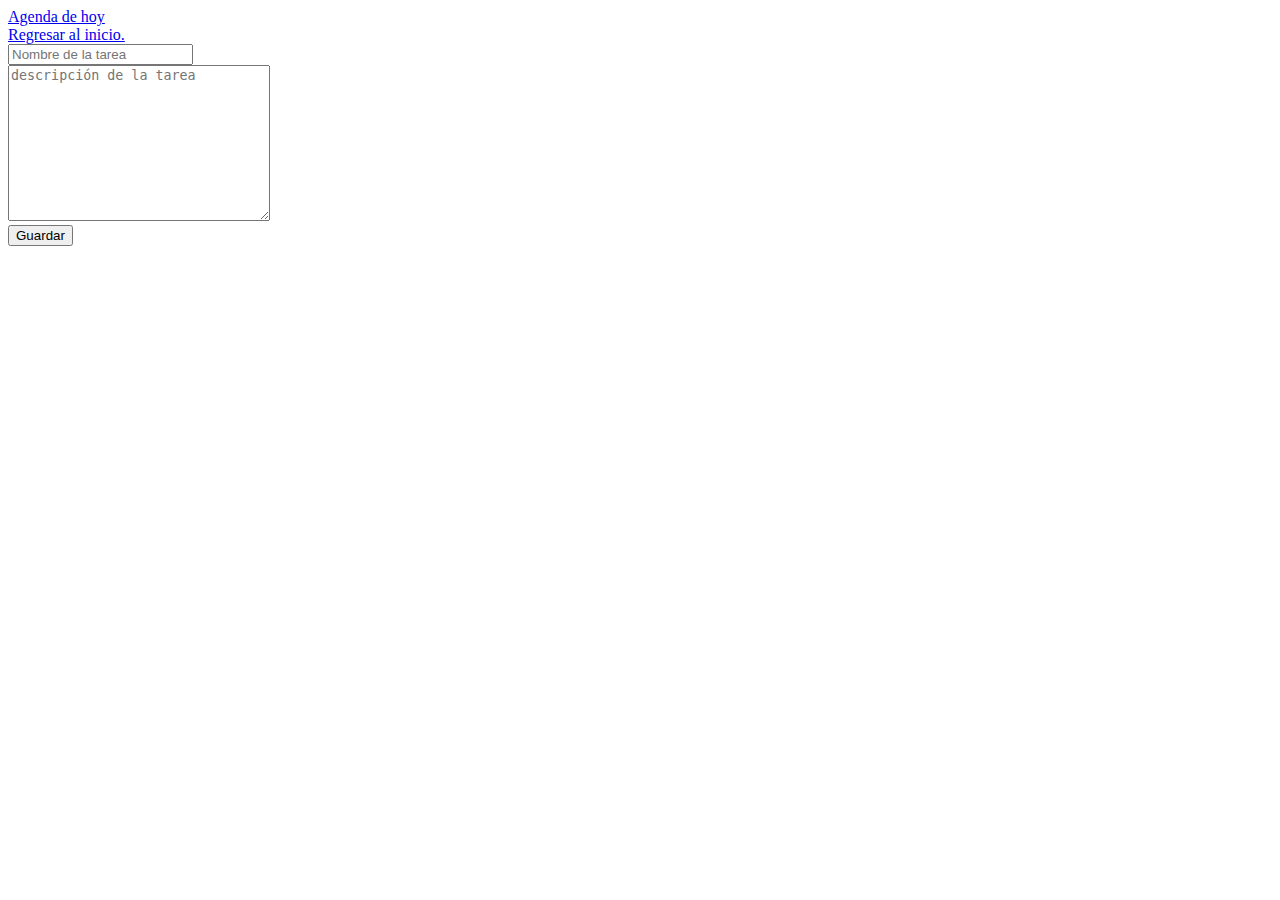
<file: Veterinaria/index.html>
<!DOCTYPE html>
<html lang="en">
  <head>
    <meta charset="UTF-8">
    <title>Agenda.</title>
    <!-- BOOTSTRAP 4 BOOTSWATCH LUX THEME -->
    <link rel="stylesheet" href="https://bootswatch.com/4/lux/bootstrap.min.css">
  </head>
  <body> 

    <!-- NAVIGATION -->
    <nav class="navbar navbar-light bg-light">
      <div class="container">
        <a class="navbar-brand" href="#">Agenda de hoy</a><br>
        <a class="navbar-brand" href="Inicio.html">Regresar al inicio.</a>
      </div>
    </nav>

    <div class="container">
      <div class="row my-5">
        <div class="col-md-4">

          <div class="card">
            <div class="card-body">
              <!-- FORM TO ADD TASKS -->
              <form id="formTask">
                <div class="form-group">
                  <input type="text" id="title" placeholder="Nombre de la tarea" class="form-control" required>
                </div>
                <div class="form-group">
                  <textarea id="description" cols="30" rows="10" class="form-control" placeholder="descripción de la tarea" required></textarea>
                </div>
                <button type="submit" class="btn btn-primary btn-block">Guardar</button>
              </form>
            </div>
          </div>
        </div>

        <div class="col-md-8">
          <div id="tasks"></div>
        </div>
      </div>
    </div>
    <script src="./app.js"></script>
  </body>
</html>
</file>
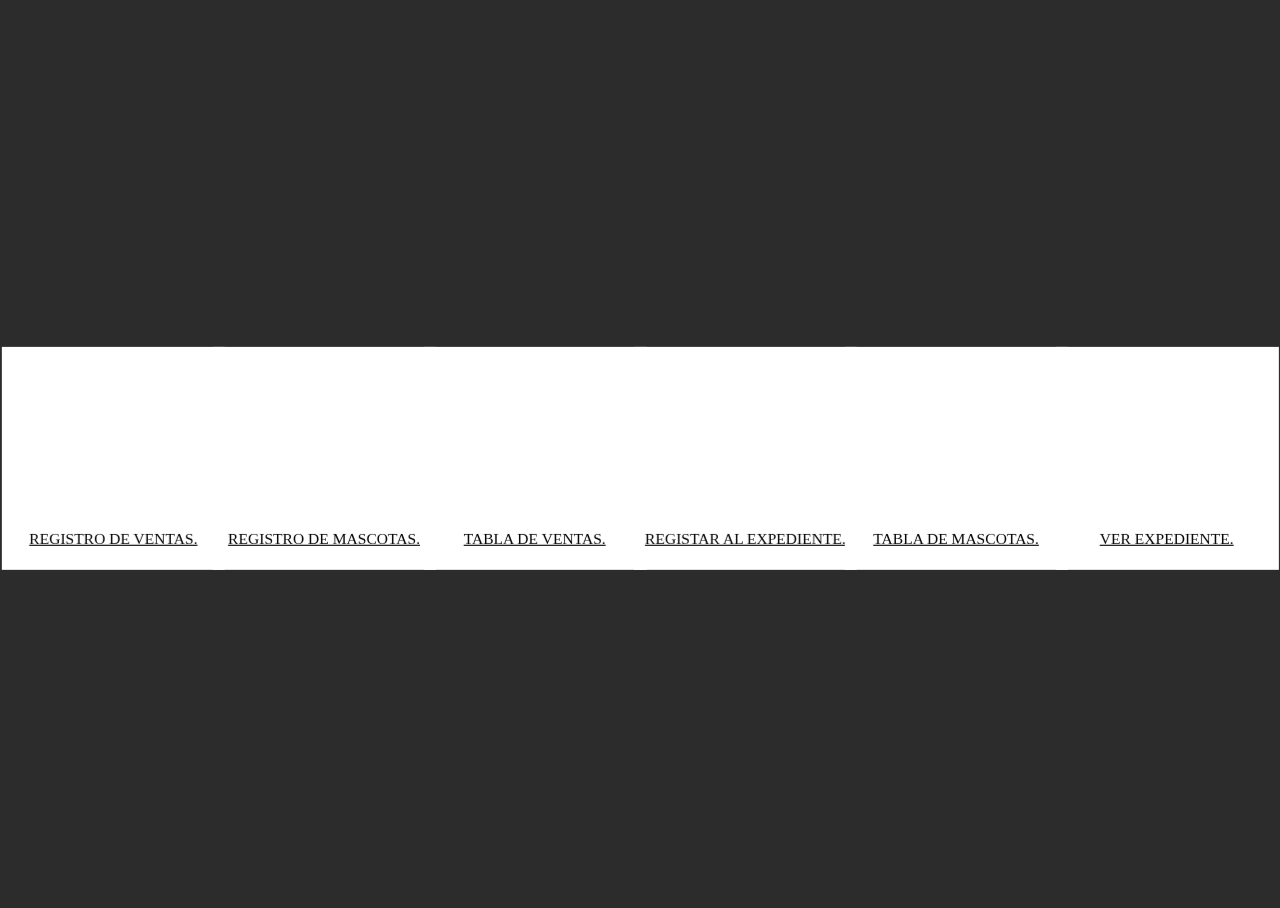
<file: Veterinaria/Inicio.html>
<!DOCTYPE html>
<html>
<head>
	<title>Inicio</title>
	<link rel= "icon" href = "css\Caratula.ico">
	<link rel="stylesheet" href="https://use.fontawesome.com/releases/v5.7.2/css/all.css" integrity="sha384-fnmOCqbTlWIlj8LyTjo7mOUStjsKC4pOpQbqyi7RrhN7udi9RwhKkMHpvLbHG9Sr" crossorigin="anonymous">
	<style type="text/css">
/*Sintaxis de defecto puesta por el diseñador*/
		body{
			overflow: hidden;
			padding: 0;
			font-size: 84px;
		}

		body,html{
			height: 100%;
		}
		body{
			font-family: tahoma;
			color: #111;
			display: flex;
			flex-direction: row;
			align-items: center;
			align-content: center;
			justify-content: center;
			background-color: #2c2c2c;
		}
/*Inicio de la clase container*/
		.container{
			width: 250px;
			perspective: 1000px;
		}
/*Perspectiva 2d a 3d*/
		.cube{
			margin: auto;
			position: relative;
			width: 200px;
			height: 200px;
			transform-style: preserve-3d;
			transition: transform 2s ease;
		}
/*Hacer que el cuadro rote con la funcion hover*/
		.cube:hover{
			transform: rotateX(180deg) rotateY(720deg);
		}
/*Cambio de la fuente FA lower a Uppercase*/
		.side{
			position: absolute;
			width: 200px;
			height: 200px;
			text-transform: uppercase;
			text-align: center;
			align-content: center;
		}

		.side.back{
			transform: translateZ(-100px) rotateX(180deg);
			text-align: center;
		}

		.side.left{
			transform: translateX(-100px) rotateY(-90deg);
			text-align: center;
		}

		.side.front{
			transform: translateZ(100px);
			text-align: center;
		}

		.side.top{
			transform: translateY(-100px) rotateX(90deg);
			text-align: center;
		}

		.side.bottom{
			transform: translateY(100px) rotateX(90deg); 
			text-align: center;
		}
/*Icono*/
		.side.icon{
			margin: 40% auto;
			vertical-align: center;
			font-size: 84px;
			text-align: center;
		}
/*Fondo blanco*/
		.side.grey{
			color: #777;
			background-color: white;
			text-align: center;
		}
/*Lado del cuadrado color rojo*/
		.side.black{
			text-align: center;
			color: white;
			background-color: #ff0000;
		}
/*Aliniacion de el icono de los cuadros*/
		.side.fa-cash-register{
			text-align: center;
			color: green;
			background-color: green;
		}

		.side.fa-dog{
			text-align: center;
			color: skyblue;
			background-color: skyblue;
		}

		.side.fa-table{
			text-align: center;
			color: maroon;
			background-color: maroon;
		}

		.side.fa-file-archive{
			text-align: center;
			color: blue;
			background-color: blue;
		}

		.side.fa-receipt{
			text-align: center;
			color: orange;
			background-color: orange;
			padding-top: 10px;
		}
		a{
			font-size: 14px;
			color: black;

		}

		.side.icon{
			padding-top: 10px;
		}

	</style>

</head>
<body>


		<!--Se crean las caras del cuadrdo-->
	<div class="container">
		<div class="cube">
			<div class="side back black">
				<i class="fas fa-cash-register icon"></i><br>
				<a href="Ventas.html">Registro de ventas.</a>
			</div>

			<div class="side left grey">
				<i class="fas fa-cash-register icon"></i><br>
				<a href="Ventas.html">Registro de ventas.</a>
			</div>

			<div class="side front grey">
				<i class="fas fa-cash-register icon"></i><br>
				<a href="Ventas.html">Registro de ventas.</a>
			</div>

			<div class="side right grey">
				<i class="fas fa-cash-register icon"></i><br>
				<a href="Ventas.html">Registro de ventas.</a>
			</div>

			<div class="side top grey">
				<i class="fas fa-cash-register icon"></i><br>
				<a href="Ventas.html">Registro de ventas.</a>
			</div>

			<div class="side bottom grey">
				<i class="fas fa-cash-register icon"></i><br>
				<a href="Ventas.html">Registro de ventas.</a>
			</div>

		</div>
	</div>
 

		<!--Se crean las caras del cuadrdo-->
	<div class="container">
		<div class="cube">
			<div class="side back black">
				<i class="fas fa-dog icon"></i><br>
				<a href="Registro_Mascotas.html">Registro de mascotas.</a>
			</div>

			<div class="side left grey">
				<i class="fas fa-dog icon"></i><br>
				<a href="Registro_Mascotas.html">Registro de mascotas.</a>
			</div>

			<div class="side front grey">
				<i class="fas fa-dog icon"></i><br>
				<a href="Registro_Mascotas.html">Registro de mascotas.</a>
			</div>

			<div class="side right grey">
				<i class="fas fa-dog icon"></i><br>
				<a href="Registro_Mascotas.html">Registro de mascotas.</a>
			</div>

			<div class="side top grey">
				<i class="fas fa-dog icon"></i><br>
				<a href="Registro_Mascotas.html">Registro de mascotas.</a>
			</div>

			<div class="side bottom grey">
				<i class="fas fa-dog icon"></i><br>
				<a href="Registro_Mascotas.html">Registro de mascotas.</a>
			</div>

		</div>
	</div>


		<!--Se crean las caras del cuadrdo-->
	<div class="container">
		<div class="cube">
			<div class="side back black">
				<i class="fas fa-table icon"></i><br>
				<a href="Tab_Vent.php">Tabla de ventas.</a>
			</div>

			<div class="side left grey">
				<i class="fas fa-table icon"></i><br>
				<a href="Tab_Vent.php">Tabla de ventas.</a>
			</div>

			<div class="side front grey">
				<i class="fas fa-table icon"></i><br>
				<a href="Tab_Vent.php">Tabla de ventas.</a>
			</div>

			<div class="side right grey">
				<i class="fas fa-table icon"></i><br>
				<a href="Tab_Vent.php">Tabla de ventas.</a>
			</div>

			<div class="side top grey">
				<i class="fas fa-table icon"></i><br>
				<a href="Tab_Vent.php">Tabla de ventas.</a>
			</div>

			<div class="side bottom grey">
				<i class="fas fa-table icon"></i><br>
				<a href="Tab_Vent.php">Tabla de ventas.</a>
			</div>

		</div>
	</div>


		<!--Se crean las caras del cuadrdo-->
	<div class="container">
		<div class="cube">
			<div class="side back black">
				<i class="fas fa-file-archive icon"></i><br>
				<a href="Reg_Exp.html">Registar al expediente.</a>
			</div>

			<div class="side left grey">
				<i class="fas fa-file-archive icon"></i><br>
				<a href="Reg_Exp.html">Registar al expediente.</a>
			</div>

			<div class="side front grey">
				<i class="fas fa-file-archive icon"></i><br>
				<a href="Reg_Exp.html">Registar al expediente.</a>
			</div>

			<div class="side right grey">
				<i class="fas fa-file-archive icon"></i><br>
				<a href="Reg_Exp.html">Registar al expediente.</a>
			</div>

			<div class="side top grey">
				<i class="fas fa-file-archive icon"></i><br>
				<a href="Reg_Exp.html">Registar al expediente.</a>
			</div>

			<div class="side bottom grey">
				<i class="fas fa-file-archive icon"></i><br>
				<a href="Reg_Exp.html">Registar al expediente.</a>
			</div>

		</div>
	</div>


		<!--Se crean las caras del cuadrdo-->
	<div class="container">
		<div class="cube">
			<div class="side back black">
				<i class="fas fa-table icon"></i><br>
				<a href="Tabla.php">Tabla de mascotas.</a>
			</div>

			<div class="side left grey">
				<i class="fas fa-table icon"></i><br>
				<a href="Tabla.php">Tabla de mascotas.</a>
			</div>

			<div class="side front grey">
				<i class="fas fa-table icon"></i><br>
				<a href="Tabla.php">Tabla de mascotas.</a>
			</div>

			<div class="side right grey">
				<i class="fas fa-table icon"></i><br>
				<a href="Tabla.php">Tabla de mascotas.</a>
			</div>

			<div class="side top grey">
				<i class="fas fa-receipt icon"></i><br>
				<a href="Tabla.php">Tabla de mascotas.</a>
			</div>

			<div class="side bottom grey">
				<i class="fas fa-receipt icon"></i><br>
				<a href="Tabla.php">Tabla de mascotas.</a>
			</div>

		</div>
	</div>

	<!--Se crean las caras del cuadrdo-->
	<div class="container">
		<div class="cube">
			<div class="side back black">
				<i class="fas fa-receipt icon"></i><br>
				<a href="Expediente.php">Ver expediente.</a>
			</div>

			<div class="side left grey">
				<i class="fas fa-receipt icon"></i><br>
				<a href="Expediente.php">Ver expediente.</a>
			</div>

			<div class="side front grey">
				<i class="fas fa-receipt icon"></i><br>
				<a href="Expediente.php">Ver expediente.</a>
			</div>

			<div class="side right grey">
				<i class="fas fa-receipt icon"></i><br>
				<a href="Expediente.php">Ver expediente.</a>
			</div>

			<div class="side top grey">
				<i class="fas fa-receipt icon"></i><br>
				<a href="Expediente.php">Ver expediente.</a>
			</div>

			<div class="side bottom grey">
				<i class="fas fa-receipt icon"></i><br>
				<a href="Expediente.php">Ver expediente.</a>
			</div>

		</div>
	</div>

</body>
</html>
</file>
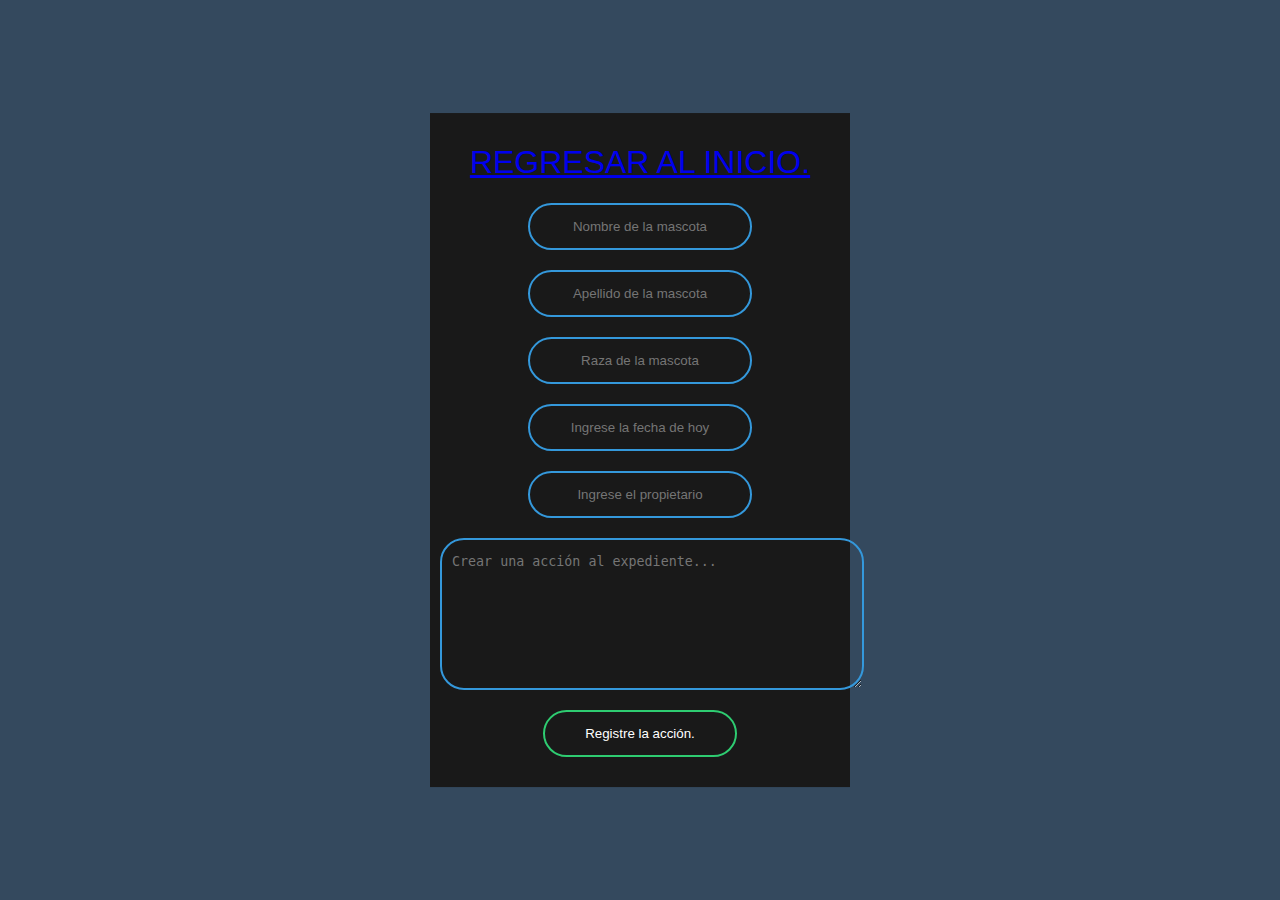
<file: Veterinaria/Reg_Exp.html>
<!DOCTYPE html>
<html lang="en-es" dir="ltr">
  <head>
    <meta charset="utf-8">
    <title>Expediente.</title>
    <link rel="stylesheet" href="CSS\Co.css">
    <script type="text/javascript">
   $("textarea").resizable();
   $("textarea").autoresize();
 </script>
  </head>
  <body>
<form class="box" action="Tab_Exp.php" method="post">
  <h1><a href="Inicio.html">Regresar al inicio.</a></h1>
  <input type="text" name="Nom_" placeholder="Nombre de la mascota" required>
  <input type="text" name="Ape_" placeholder="Apellido de la mascota" required>
  <input type="text" name="Raz_" placeholder="Raza de la mascota" required>
  <input type="text" name="Fech" placeholder="Ingrese la fecha de hoy" required>
  <input type="text" name="Prop" placeholder="Ingrese el propietario" required>
  <textarea class="Estl" type="text" name="Acc_" placeholder="Crear una acción al expediente..." cols="30" rows="8"></textarea>
  <input type="submit" name="" value="Registre la acción.">
</form>
  </body>
</html>
</file>
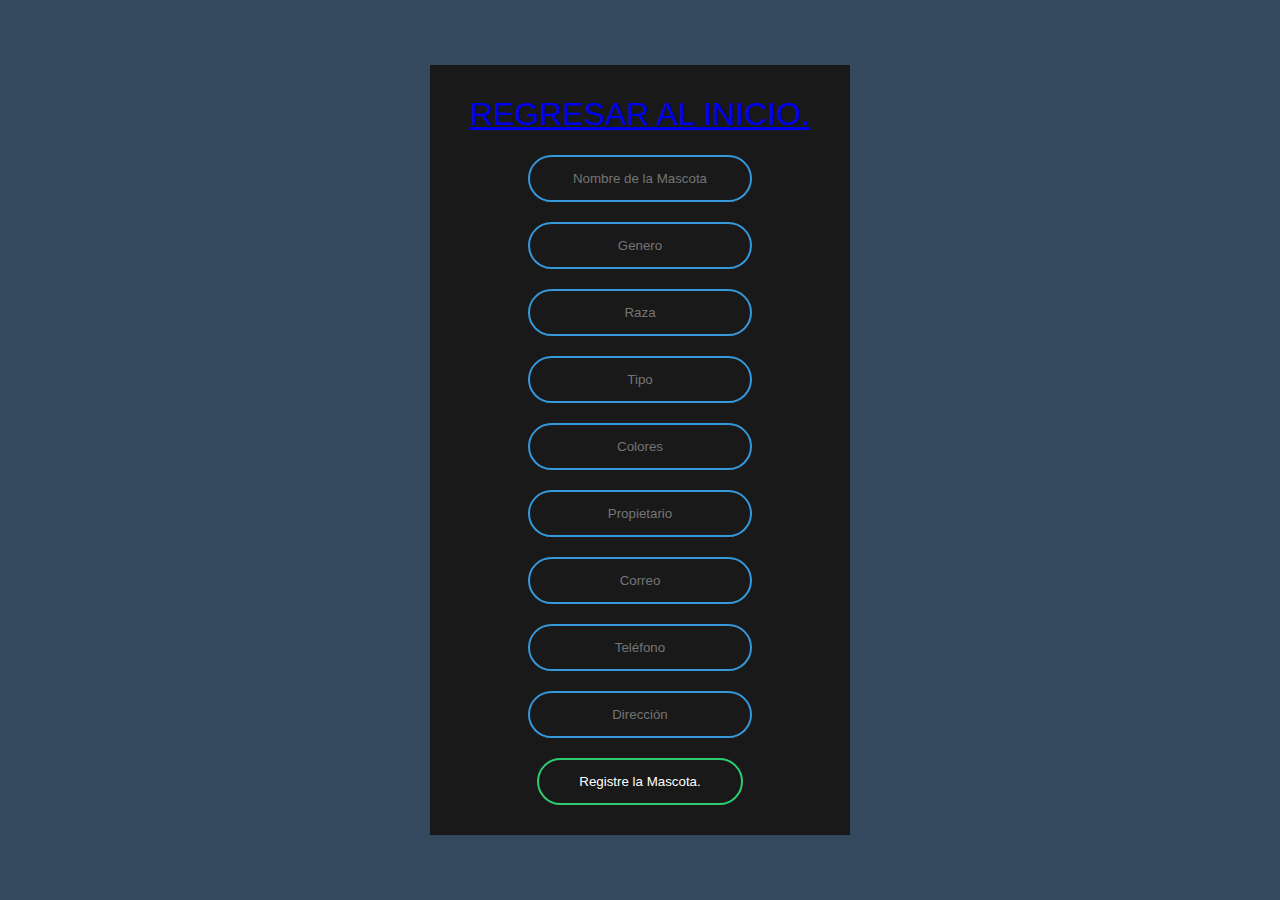
<file: Veterinaria/Registro_Mascotas.html>
<!DOCTYPE html>
<html lang="en-es" dir="ltr">
  <head>
    <meta charset="utf-8">
    <title>Registro.</title>
    <link rel="stylesheet" href="CSS\Co.css">

  </head>
  <body> 

<form class="box" action="guardar.php" method="post">
  <h1><a href="Inicio.html">Regresar al inicio.</a></h1>
  <input type="text" name="Nombre" placeholder="Nombre de la Mascota" required>
  <input type="text" name="Genero" placeholder="Genero" required>
  <input type="text" name="Raza" placeholder="Raza" required>
  <input type="text" name="Tipo" placeholder="Tipo" required>
  <input type="text" name="Colores" placeholder="Colores" required>
  <input type="text" name="Propietario" placeholder="Propietario" required>
  <input type="text" name="Cor" placeholder="Correo" required>
  <input type="text" name="Tel" placeholder="Teléfono" required>
  <input type="text" name="Dir" placeholder="Dirección" required>
  <input type="submit" name="" value="Registre la Mascota.">
</form>
  </body>
</html>
</file>
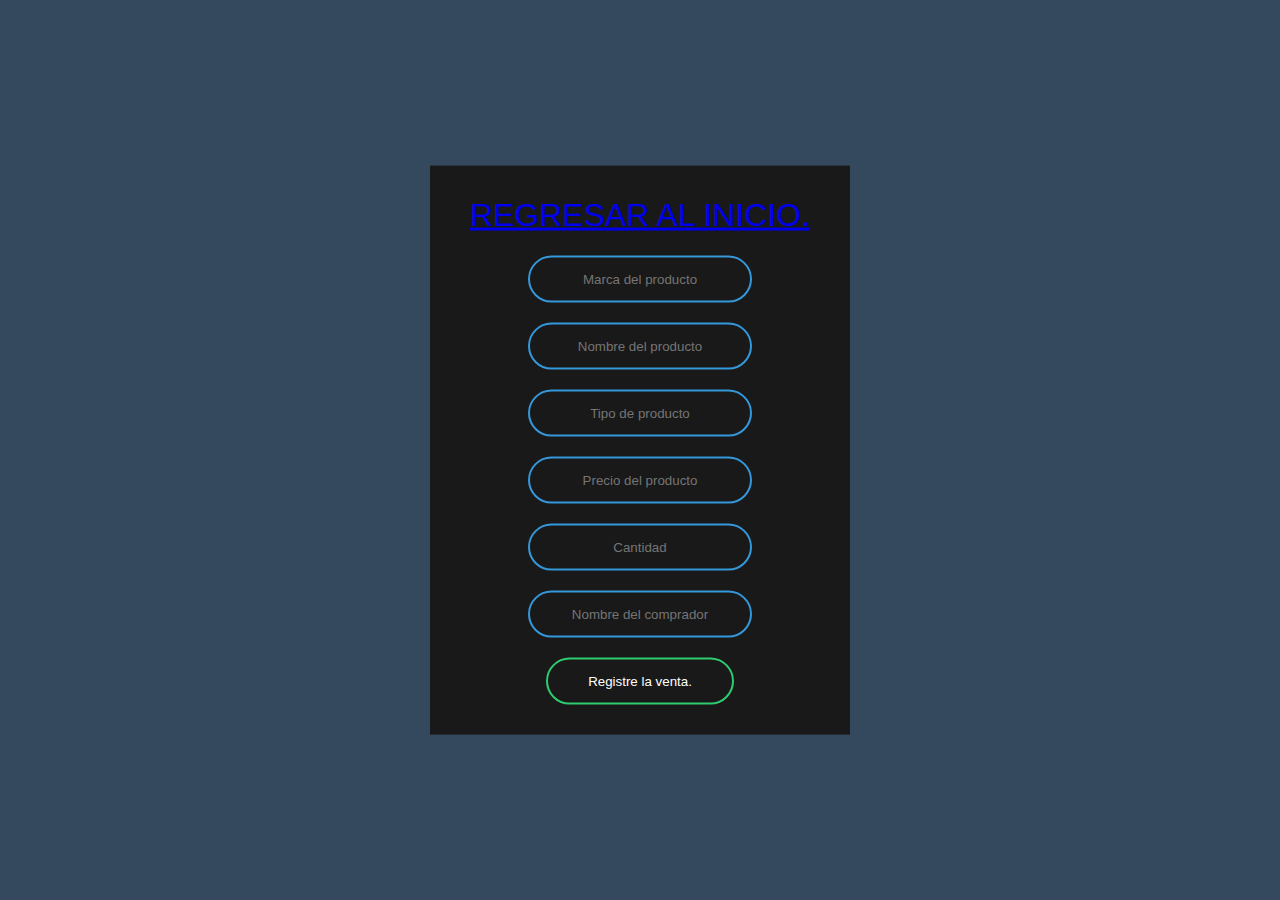
<file: Veterinaria/Ventas.html>
<!DOCTYPE html>
<html lang="en-es" dir="ltr">
  <head>
    <meta charset="utf-8">
    <title>Ventas.</title>
    <link rel="stylesheet" href="CSS\Co.css">

  </head>
  <body>
 
<form class="box" action="Ventas.php" method="post">
  <h1><a href="Inicio.html">Regresar al inicio.</a></h1>
  <input type="text" name="Marca" placeholder="Marca del producto" required>
  <input type="text" name="Producto" placeholder="Nombre del producto" required>
  <input type="text" name="Tip" placeholder="Tipo de producto" required>
  <input type="text" name="Precio" placeholder="Precio del producto" required>
  <input type="text" name="Canti" placeholder="Cantidad" required>
  <input type="text" name="Vendido" placeholder="Nombre del comprador" required>
  <input type="submit" name="" value="Registre la venta.">
</form>
  </body>
</html>
</file>
